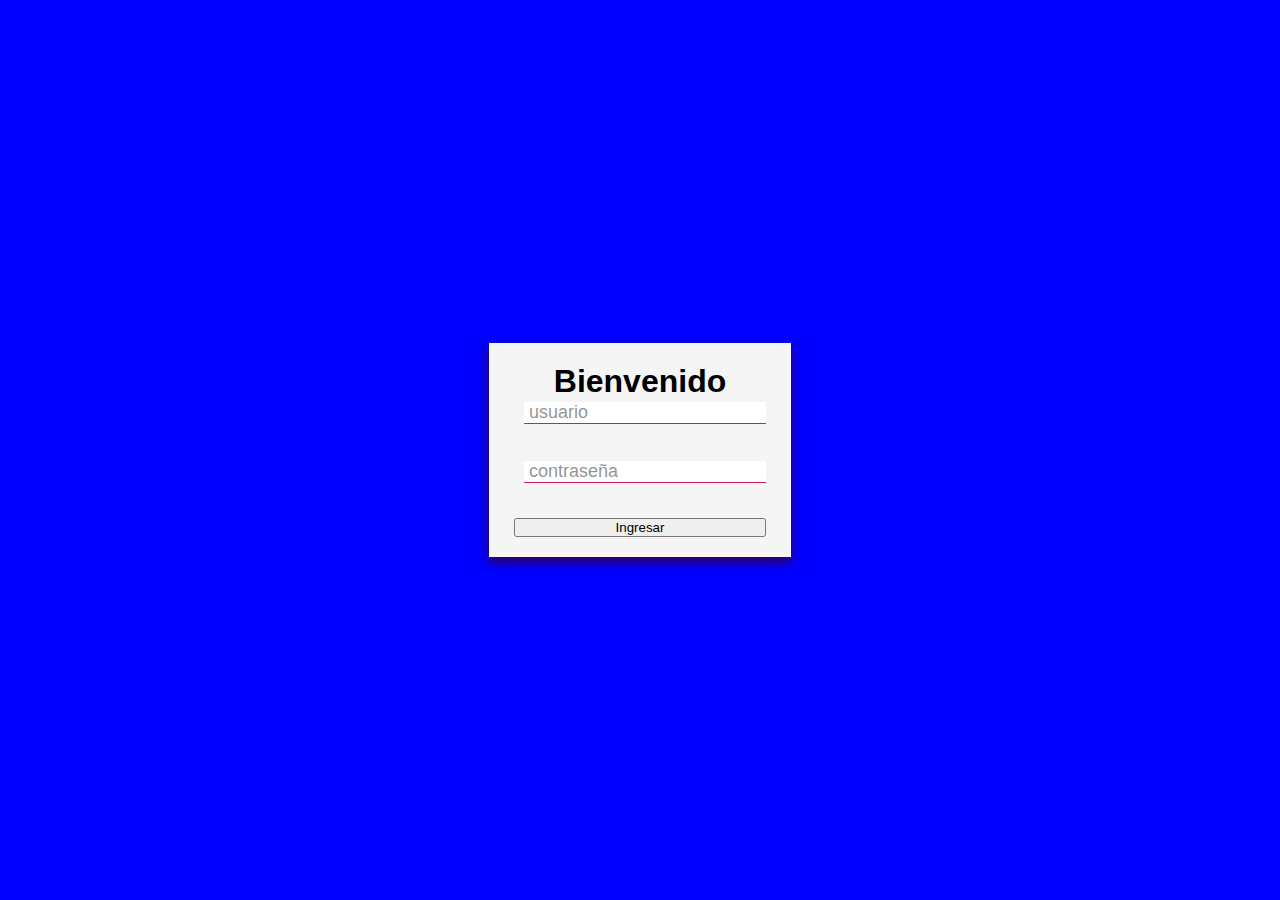
<file: index.html>
<!DOCTYPE html>
<html lang="es">
<head>
    <meta charset="UTF-8">
    <meta http-equiv="X-UA-Compatible" content="IE=edge">
    <meta name="viewport" content="width=device-width, initial-scale=1.0">
    <link rel="stylesheet" href="https://fonts.googleapis.com/icon?family=Material+Icons">
    <link rel="stylesheet" href="https://code.getmdl.io/1.3.0/material.indigo-pink.min.css">
    <script defer src="https://code.getmdl.io/1.3.0/material.min.js"></script>
    <link rel="stylesheet" href="./assets/css/login.css">
    <link rel="stylesheet" href="https://code.getmdl.io/1.3.0/material.blue-light_blue.min.css" />
    <link rel="stylesheet" href="https://cdnjs.cloudflare.com/ajax/libs/font-awesome/6.4.0/css/all.min.css" integrity="sha512-iecdLmaskl7CVkqkXNQ/ZH/XLlvWZOJyj7Yy7tcenmpD1ypASozpmT/E0iPtmFIB46ZmdtAc9eNBvH0H/ZpiBw==" crossorigin="anonymous" referrerpolicy="no-referrer" />
   

    <title> Web banco</title>
</head>
<body>
  
  <form action="">
    <h1>Bienvenido </h1>
    <label>
      <i class="fa-solid fa-user"></i>
      <input placeholder="usuario" type="text" name="usuario" id="">
    </label>

    <label>
      <i class="fa-solid fa-lock"></i>
      <input placeholder="contraseña"  type="password" name ="password" id="">
    </label>
    <input type="button" value="Ingresar" onclick="login (this.form)">
    
    
  <script>
    function login(form){
        if(form.usuario.value=="gris"){
           if (form.password.value==="123"){
               location = "principal.html";
             
        }else{
          alert("tu contraseña es incorrecta");
        }

        }else{
            alert("usuario incorrecto");
        }

    }


    </script>
</html>
</file>
<file: assets/css/login.css>
*{
    margin: 0;
    padding: 0;
    box-sizing: border-box;
    font-family: sans-serif;
}
 
body{
    display: flex;
    align-items: center;
    justify-content: center;
    min-height: 100vh;
    background-color: blue
}

form{
    display: flex;
    flex-direction: column;
    background: whitesmoke;
    text-align: center;
    padding: 20px 25px;
    box-shadow: 0 5px 10px rgba(71, 3, 6, 0.7 );
}
form .title{
    color: #252525;
    font-size: 35px;
    font-weight: 800;
    margin-bottom: 30px;
}

form label{
    margin-bottom: 35px;
}

form label .fa-solid{
    font-size: 20px;
    color: #cb232c;
    margin-right: 10px;
}
form label input {
outline: none;
border: none;
color: #252525;
border-bottom: solid 1px #ce1d61;
padding: 0 5px;
font-size: 18px;
}

form label input::placeholder{
    color: rgba(37, 37, 37, 0.5);
}

form button{
    color: whitesmoke;
    border: none;
    background: linear-gradient(to right, #cb232c, #ce1d61);
    padding: 10px 15px;
    cursor:pointer;
    font-size: 20px;
}
</file>
